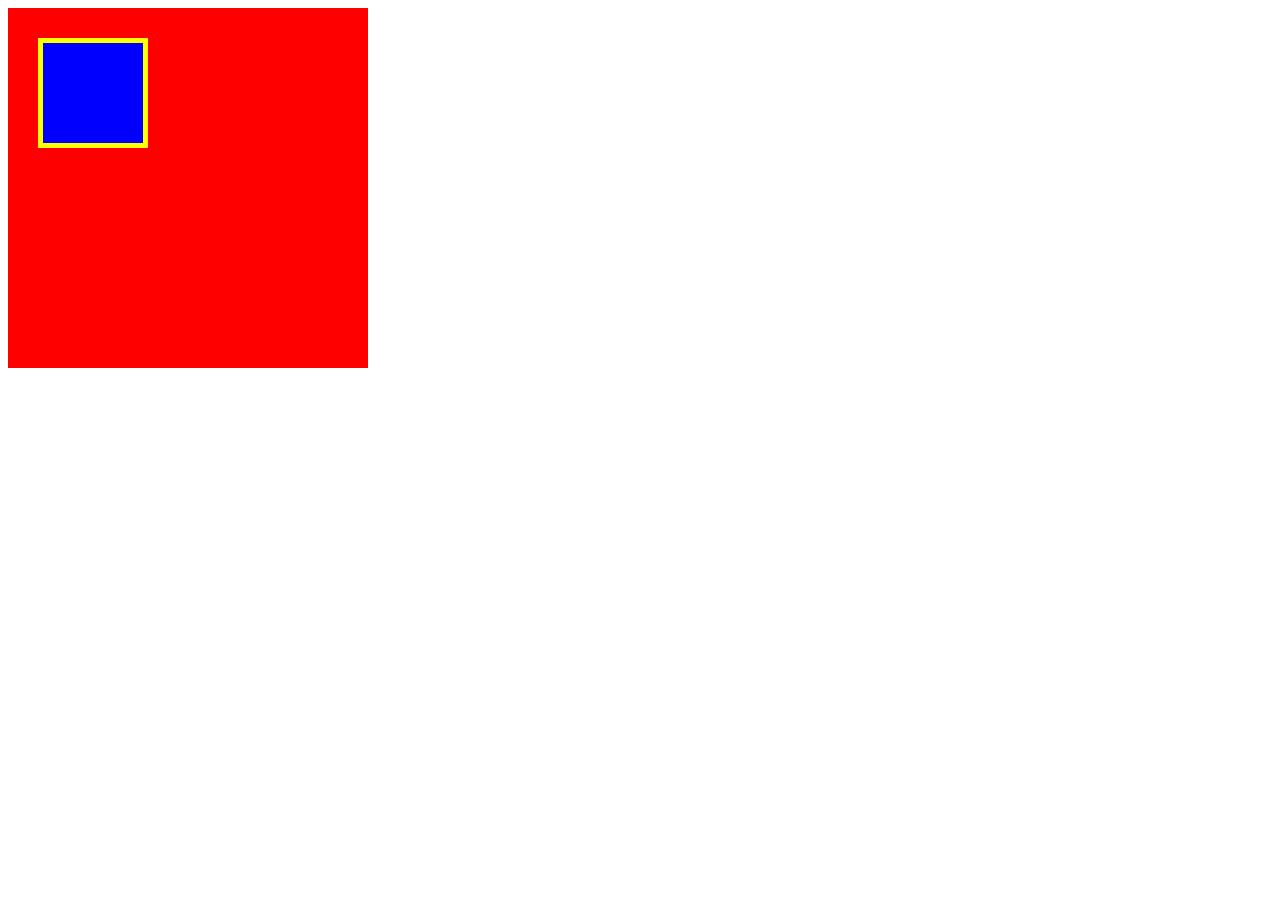
<file: box.html>
<!DOCTYPE html>
<html>
<head>
  <meta charset="UTF-8">
  <!-- CSSファイルの読み込み -->
  <link rel="stylesheet" href="box.css">
  <title>box</title>
</head>
<body>
	<!-- box div -->
	<div class="box1">
		<div class="box2"></div>
	</div>

</body>
</html>
</file>
<file: box.css>
.box1 {
	width: 300px;
	height: 300px;
	background-color: red;
	padding: 30px;
}

.box2 {
	width: 100px;
	height: 100px;
	background-color: blue;
	border: 5px solid yellow;
}
</file>
